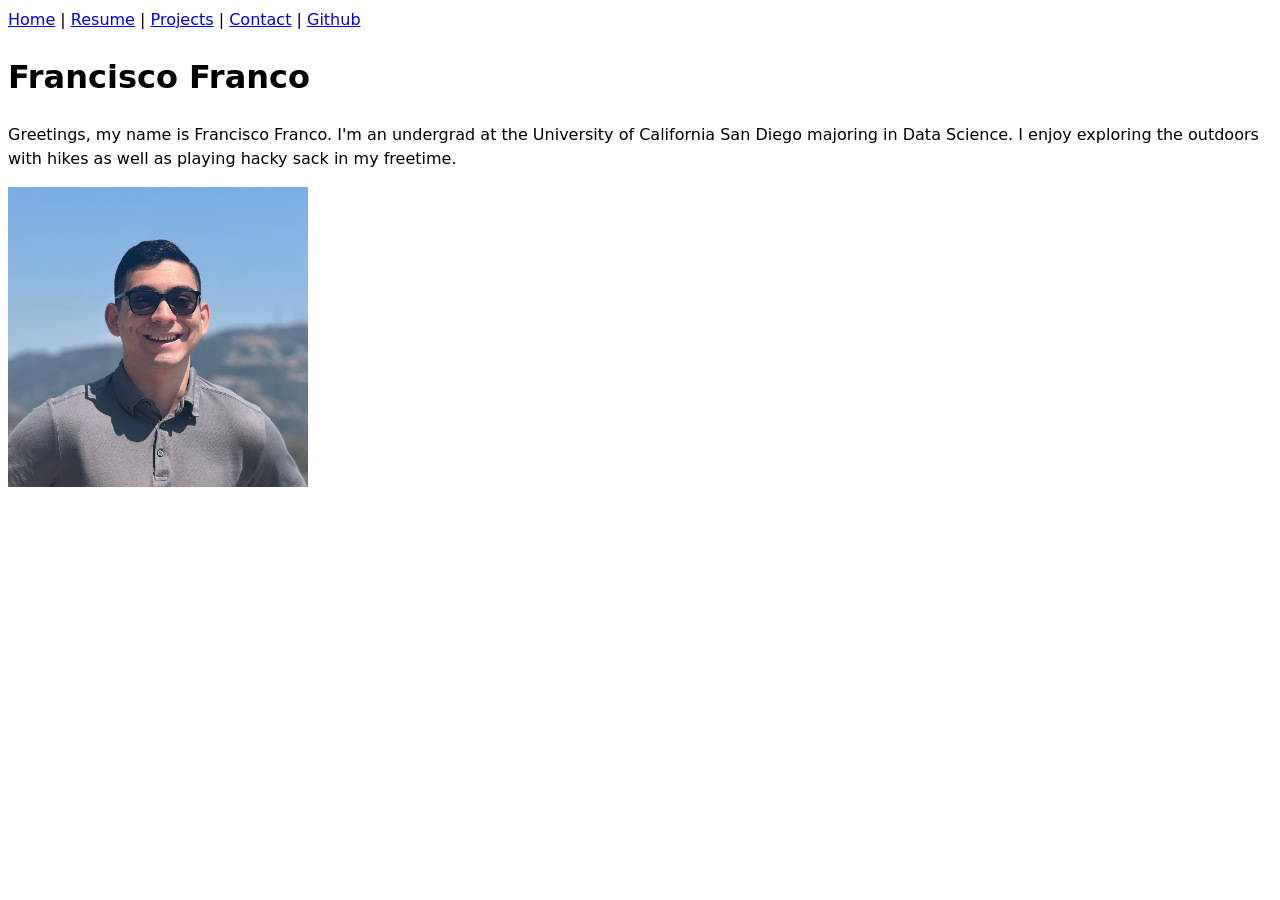
<file: index.html>
<!DOCTYPE html>
<html lang="en">
<head>
    <meta charset="UTF-8">
    <meta name="viewport" content="width=device-width, initial-scale=1.0">
    <title>Francisco Franco: Personal site and portfolio</title>
    <link rel="stylesheet" href="style.css">
</head>
<body>
    <nav>
        <a href="index.html">Home</a> |
        <a href="resume/index.html">Resume</a> |
        <a href="projects/index.html">Projects</a> |
        <a href="contact/index.html">Contact</a> |
        <a href="https://github.com/Ffranco08" target="_blank">Github</a>
    </nav>
    <h1>
        Francisco Franco
    </h1>
    <p>
        Greetings, my name is Francisco Franco. I'm an undergrad at the University of California San Diego majoring in Data Science. I enjoy exploring the outdoors with hikes as well as playing hacky sack in my freetime.
    </p>
    <img src="images/headshot.jpg" alt="A headshot photo of myself outside my house.">
</body>
</html>
</file>
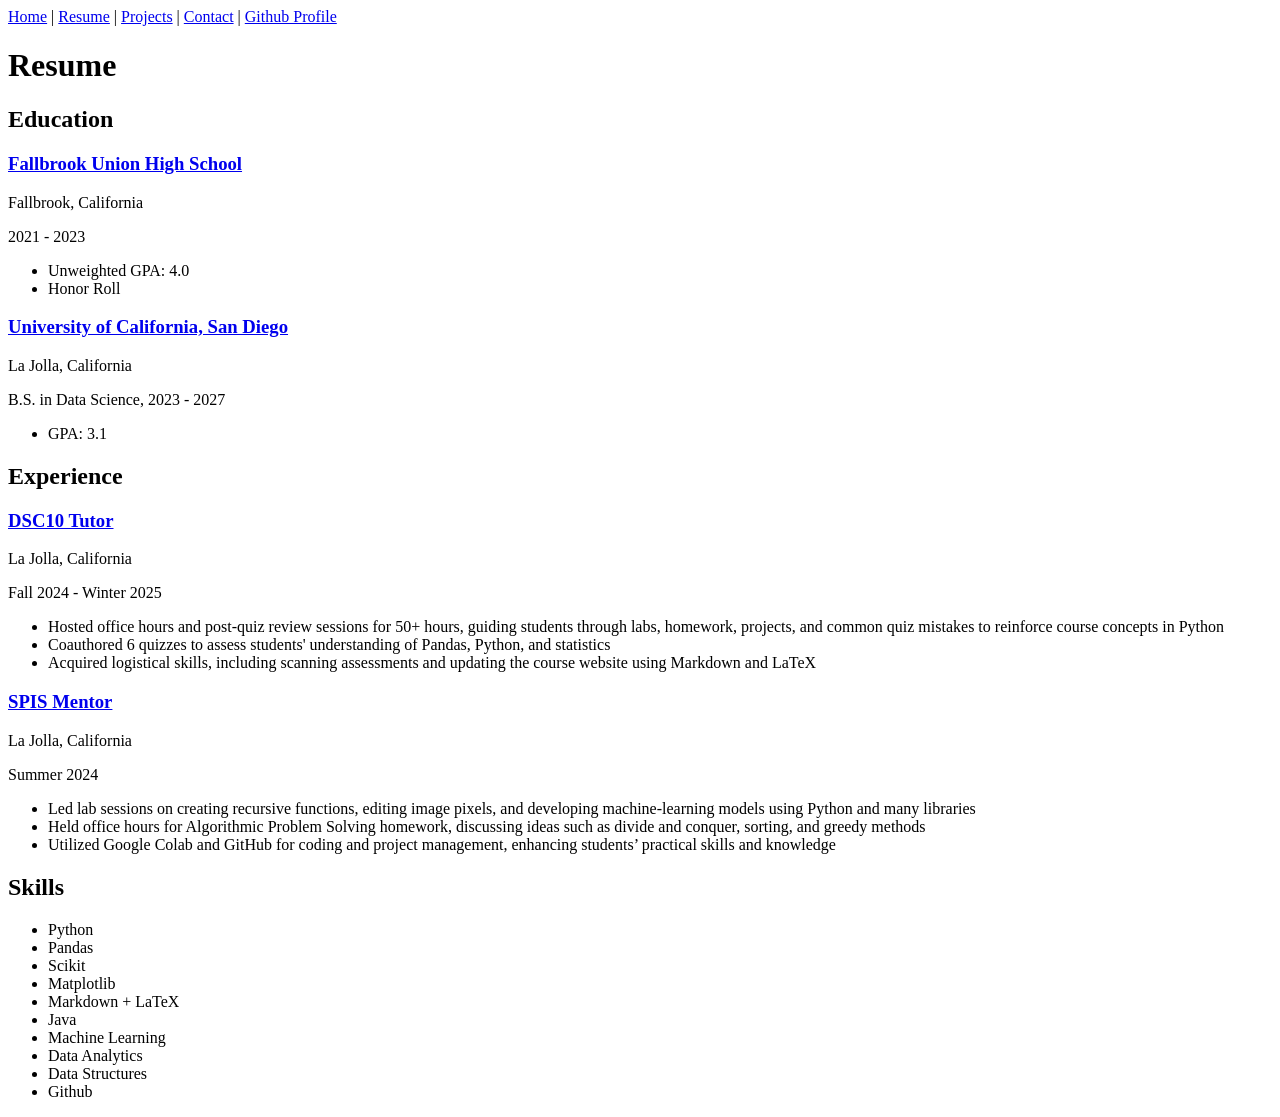
<file: resume/index.html>
<!DOCTYPE html>
<html lang="en">
<head>
    <meta charset="UTF-8">
    <meta name="viewport" content="width=device-width, initial-scale=1.0">
    <title>Resume</title>
</head>
<body>
    <nav>
        <a href="../index.html">Home</a> |
        <a href="../resume/index.html">Resume</a> |
        <a href="../projects/index.html">Projects</a> |
        <a href="../contact/index.html">Contact</a> |
        <a href="https://github.com/Ffranco08" target="_blank">Github Profile</a>
    </nav>
    <h1>Resume</h1>
    <section>
    <h2>Education</h2>

    <article>
        <h3>
            <a href="https://www.fallbrookhs.org">Fallbrook Union High School</a>
        </h3>
        <p>Fallbrook, California</p>
        <p><time datetime="2021">2021</time> - <time datetime="2023">2023</time></p>
        <ul>
            <li>Unweighted GPA: 4.0</li>
            <li>Honor Roll</li>
        </ul>
    </article>

    <article>
        <h3>
            <a href="https://ucsd.edu">University of California, San Diego</a>
        </h3>
        <p>La Jolla, California</p>
        <p>B.S. in Data Science, <time datetime="2023">2023</time> - <time datetime="2027">2027</time></p>
        <ul>
            <li>GPA: 3.1</li>
        </ul>
    </article>
</section>
<section>
    <h2>Experience</h2>

    <article>
        <h3>
            <a href="https://datascience.ucsd.edu/current-students/dsc-tutors/">DSC10 Tutor</a>
        </h3>
        <p>La Jolla, California</p>
        <p>Fall <time datetime="2024">2024</time> - Winter <time datetime="2025">2025</time></p>
        <ul>
            <li>Hosted office hours and post-quiz review sessions for 50+ hours, guiding students through labs,
            homework, projects, and common quiz mistakes to reinforce course concepts in Python</li>
            <li>Coauthored 6 quizzes to assess students' understanding of Pandas, Python, and statistics</li>
            <li>Acquired logistical skills, including scanning assessments and updating the course website using
            Markdown and LaTeX</li>
        </ul>
    </article>
    <article>
    <h3>
        <a href="https://spis.ucsd.edu/">SPIS Mentor</a>
    </h3>
    <p>La Jolla, California</p>
    <p>Summer <time datetime="2024">2024</time></p>
    <ul>
        <li>Led lab sessions on creating recursive functions, editing image pixels, and developing machine-learning 
        models using Python and many libraries</li>
        <li> Held office hours for Algorithmic Problem Solving homework, discussing ideas such as divide and conquer,
        sorting, and greedy methods</li>
        <li>Utilized Google Colab and GitHub for coding and project management, enhancing students’ practical
        skills and knowledge</li>
    </ul>
    </article>
</section>
<section>
    <h2>Skills</h2>
    <ul>
        <li>Python</li>
        <li>Pandas</li>
        <li>Scikit</li>
        <li>Matplotlib</li>
        <li>Markdown + LaTeX</li>
        <li>Java</li>
        <li>Machine Learning</li>
        <li>Data Analytics</li>
        <li>Data Structures</li>
        <li>Github</li>
    </ul>
</section>
</body>
</html>
</file>
<file: style.css>
body {
  /* Set line height to 1.5 times the font size
	   and use the OS’s UI font as the website font
	 */
  font: 100%/1.5 system-ui;

}

img {
  width: 300px;
  height: auto;
}
</file>
